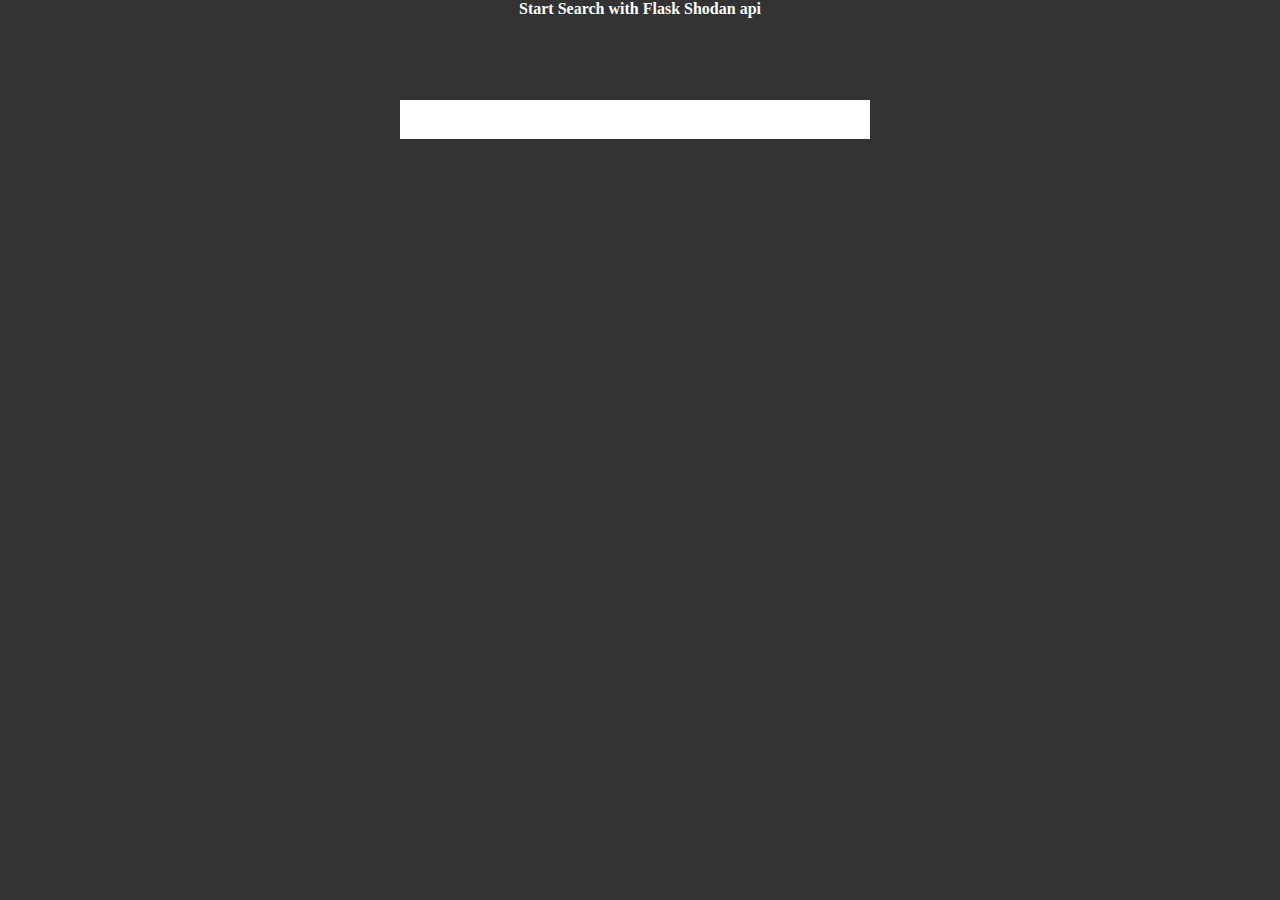
<file: webapp/templates/_index.html>
<!DOCTYPE html>
<html>
		<head>
			<meta charset="utf-8" />
			<meta http-equiv="X-UA-Compatible" content="IE=Edge, chrome=1" />
			<title>Search host.</title>
			<link href="../static/assets/css/index.css" rel="stylesheet" />
		</head>
		<body>
			<div class="wrapper">
				<h4 style="text-align: center; color: #ffffff;">Start Search with Flask Shodan api</h4>
				<div class="search-box">
				    <form class="search-form">
						<input type="text" class="search-input" value="" name="keyword"/>
						<input class="search-btn"/>
					</form>
				</div>
			</div>
			<div class="result-list"></div>
		</body>
</html>
</file>
<file: webapp/static/assets/css/index.css>
* {
  margin: 0px;
  padding: 0px;
  list-style: none;
}

body {
	background-color: #333333;
}

.wrapper {
	width: 1228px;
	height: 690px;
	margin: 0 auto;
}

.search-box {
	position: absolute;
	top: 100px;
	left: 400px;
}

.search-form {
	float: left;
	background-color: #ffffff;
	padding: 5px;
}

.search-input {
	border: 0;
	float: left;
	height: 25px;
	line-height: 25px;
	outline: none;
	width: 400px;
}

.search-btn {
	border: 0;
	display: block;
	float: left;
   /*	background-image: url('../images/search-icon.png');*/
	width: 60px;
	height: 29px;
}
</file>
